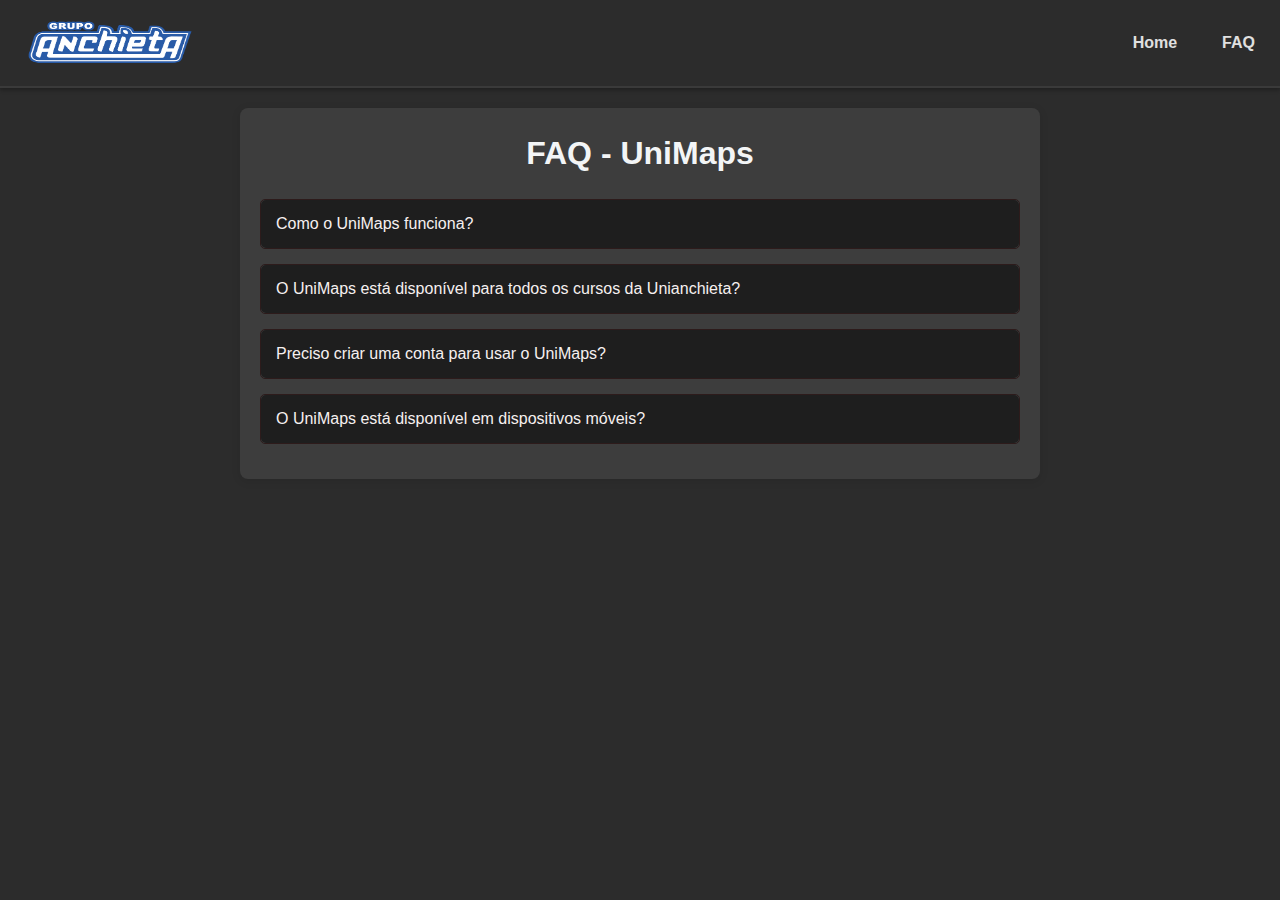
<file: faq.html>
<!DOCTYPE html>
<html lang="pt-BR">
<head>
    <meta charset="UTF-8">
    <meta name="viewport" content="width=device-width, initial-scale=1.0">
    <title>FAQ - UniMaps</title>
    <link rel="stylesheet" href="ProjetoMapsUni/css/faq.css">
    <style>
        .faq-answer {
            display: none;
            padding: 10px;
            border-top: 1px solid #ddd;
        }

        .faq-answer.show {
            display: block;
        }
    </style>
</head>
<body>
    <header>
        <img src="ProjetoMapsUni/templetes/Grupo-Anchieta-01 (2).png" alt="UniAnchieta logo" class="logod" width="200px">
        <nav aria-label="Navegação Principal">
            <a href="index.html" id="login-link">Home</a>
            <a href="faq.html" class="bntentrar">FAQ</a>
        </nav>
    </header>
    <main>
        <div class="content">
            <div class="faq">
                <h1>FAQ - UniMaps</h1>
                <div class="faq-item">
                    <button class="faq-question">Como o UniMaps funciona?</button>
                    <div class="faq-answer">
                        <p>O UniMaps localiza sua sala de aula com base em seu curso e assunto. Basta inserir suas informações, e o aplicativo irá mostrar-lhe o edifício, o chão e o quarto.</p>
                    </div>
                </div>
                <div class="faq-item">
                    <button class="faq-question">O UniMaps está disponível para todos os cursos da Unianchieta?</button>
                    <div class="faq-answer">
                        <p>Sim! O UniMaps cobre todos os cursos e disciplinas oferecidos na Unianchieta, garantindo que os alunos encontrem suas salas de aula facilmente.</p>
                    </div>
                </div>
                <div class="faq-item">
                    <button class="faq-question">Preciso criar uma conta para usar o UniMaps?</button>
                    <div class="faq-answer">
                        <p>Sim! Para uma melhor experiencia é nescessario possuir uma conta.</p>
                    </div>
                </div>
                </div>
                <div class="faq-item">
                    <button class="faq-question">O UniMaps está disponível em dispositivos móveis?</button>
                    <div class="faq-answer">
                        <p>Sim, o UniMaps foi projetado para funcionar tanto em computadores desktop quanto em dispositivos móveis para facilitar o acesso em qualquer lugar do campus.</p>
                    </div>
                </div>
            </div>
        </div>
    </main>
    <script>
        document.addEventListener('DOMContentLoaded', function() {
            const faqQuestions = document.querySelectorAll('.faq-question');

            faqQuestions.forEach(question => {
                question.addEventListener('click', function() {
                    const answer = this.nextElementSibling;
                    answer.classList.toggle('show');
                });
            });
        });
    </script>
</body>
</html>
</file>
<file: ProjetoMapsUni/css/faq.css>
/* Reset básico */
* {
    margin: 0;
    padding: 0;
    box-sizing: border-box;
}

body {
    font-family: Arial, sans-serif;
    background-color:#2c2c2c;
    color: #fff6f6;
    line-height: 1.6;
}
/* Cabeçalho */
header {
    display: flex;
    align-items: center;
    justify-content: space-between;
    padding: 10px;
    background-color: #2c2c2c; /* Cor de fundo do cabeçalho */
    border-bottom: 2px solid #3a3a3a; /* Cor da borda mais suave */
    box-shadow: 0 2px 4px rgba(0, 0, 0, 0.3);
}

header .container {
    display: flex;
    align-items: center;
    width: 100%;
    max-width: 1200px;
}

header .logod {
    height: 50px;
    margin-right: auto;
}
/* Menu de navegação */
nav {
    display: flex;
    gap: 15px;
    justify-content: flex-end;
    padding: 10px 0;
}

nav a {
    text-decoration: none;
    padding: 10px 15px;
    border-radius: 6px;
    color: #e0e0e0;
    font-weight: bold;
    transition: background-color 0.3s, box-shadow 0.3s;
}

nav a:hover {
    background-color: rgba(0, 123, 255, 0.8);
    box-shadow: 0 4px 8px rgba(0, 0, 0, 0.4);
}
main {
    max-width: 800px;
    margin: 20px auto;
    padding: 20px;
    background: #3d3d3d;
    border-radius: 8px;
    box-shadow: 0 2px 10px rgba(0, 0, 0, 0.1);
}

h1 {
    text-align: center;
    margin-bottom: 20px;
    color: #f3f5f6; /* Cor do título */
}

.faq-item {
    margin-bottom: 15px;
    border: 1px solid #2d1b1b;
    border-radius: 5px;
}

.faq-question {
    width: 100%;
    padding: 15px;
    background: #1e1e1e; /* Cor do botão */
    color: rgb(246, 240, 240);
    border: none;
    border-radius: 5px;
    text-align: left;
    cursor: pointer;
    font-size: 16px;
    transition: background 0.3s;
}

.faq-question:hover {
    background: #0056b3; /* Cor do botão ao passar o mouse */
}

.faq-answer {
    display: none;
    padding: 10px;
    border-top: 1px solid #ddd;
    background: #363535; /* Cor de fundo da resposta */
}

.faq-answer.show {
    display: block;
}

.faq-answer p {
    margin: 0;
    color: #fff9f9;
}

/* Estilo para dispositivos móveis */
@media (max-width: 600px) {
    main {
        padding: 10px;
    }

    .faq-question {
        font-size: 14px;
        padding: 12px;
    }
}
</file>
